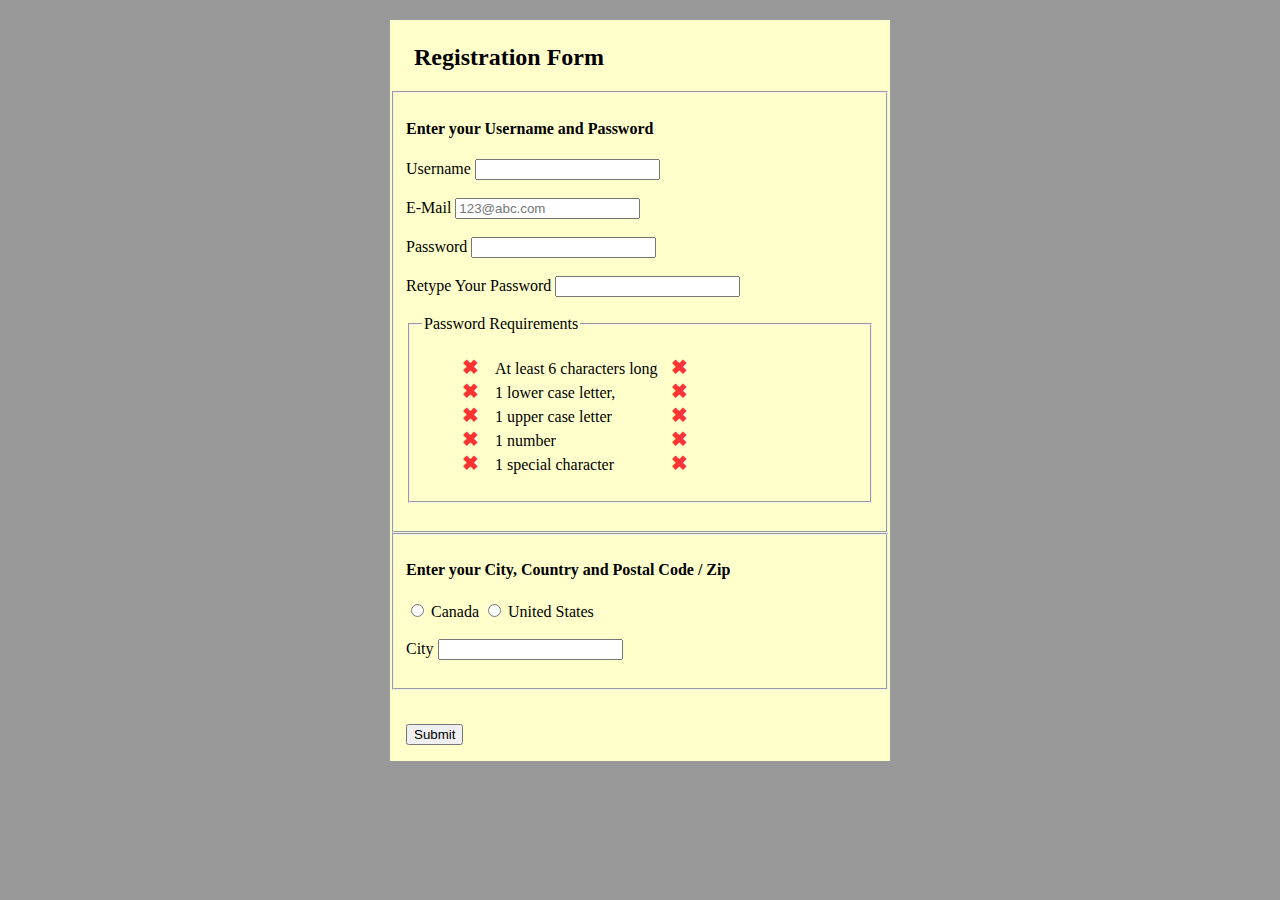
<file: index.html>
<!DOCTYPE HTML>
<html>
<head>
	<meta charset="utf-8">
	<title>Registration Form</title>
	<link href="css/general.css" rel="stylesheet">
</head>
<body>
<div class="bigform">
	<h2>Registration Form</h2>
	<form>
		<fieldset>
		<h4>Enter your Username and Password</h3>
		<div>
			<label for="username">Username</label>
			<input id="username"> <span class="unstatus unavailable"></span>
		</div>
		<br>
		<div>
			<label for="email">E-Mail</label>
			<input type="email" id="email" name="email" placeholder="123@abc.com"> <span class="emstatus unavailable"></span>
		</div>
		<br>
		<div>
			<label for="password">Password</label>
			<input type="password" id="password"> <span class="pwstatus unavailable"></span>
			<div><br></div>
			<label for="password2">Retype Your Password</label>
			<input type="password" id="password2">
			<div><br></div>
			<fieldset>
			<legend>Password Requirements</legend>
				<ul class="pass-reqs">
					<li class="req-length"><span class = 'tmp'>At least 6 characters long</span></li>
					<li class="req-low"><span class = 'tmp'>1 lower case letter,</span></li>
					<li class="req-up"><span class = 'tmp'>1 upper case letter</span></li>
					<li class="req-num"><span class = 'tmp'>1 number</span></li>
					<li class="req-spec"><span class = 'tmp'>1 special character</span></li>
				</ul>
			</fieldset>
		</div>
		<br>
		</fieldset>
		<fieldset>
		<h4>Enter your City, Country and Postal Code / Zip</h4>
			<input type="radio" id="canada" name="country">
			<label for= "canada">Canada</label>
			<input type="radio" id="us" name="country">
			<label for= "us">United States</label>
			<div><br></div>
			<div>
				<label for="city">City</label>
				<input id="city" name="city">
			</div>
			<br>
			<div class = "canus">
			</div>
			
		</fieldset>
		<div><br></div>
		<div class="butn">
			<button type="submit">Submit</button>
		</div>
	</form>
	
	<script src="https://ajax.googleapis.com/ajax/libs/jquery/1.7.1/jquery.min.js"></script>
	<script src="js/forms.js"></script>
</div>
</body>
</html>
</file>
<file: css/general.css>
.status {
	font-weight: bold;
	font-size: 1.25em;
}

.unavailable {
	color: #f33;
}
html {
	width: 100%;
	background-color: #999;
	
}

h2 {
	padding: 1em 0 0 1em;
}
.butn {
	padding: 1em;
}

.bigform {
	width: 500px;
	margin: auto;
	background-color: #FFC;
}

.available {
	color: #393;
}

.pass-reqs {
	list-style-type: none;
}
.pass-reqs li {
	display: block;
}

.tmp {
	padding-left: 1em;
	min-width: 11em;
	display: inline-block;
}

.pass-reqs li:before {
	content: "✖";
	font-weight: bold;
	color: #f33;
	font-size: 1.25em;
}

.code {
	padding-top: 1em;
}

.pass-reqs li.met:before {
	content: "✔";
	color: #393;
}
.pass-reqs li:after {
	content: "✖";
	font-weight: bold;
	color: #f33;
	font-size: 1.25em;
}

.pass-reqs li.met2:after {
	content: "✔";
	color: #393;
}
</file>
